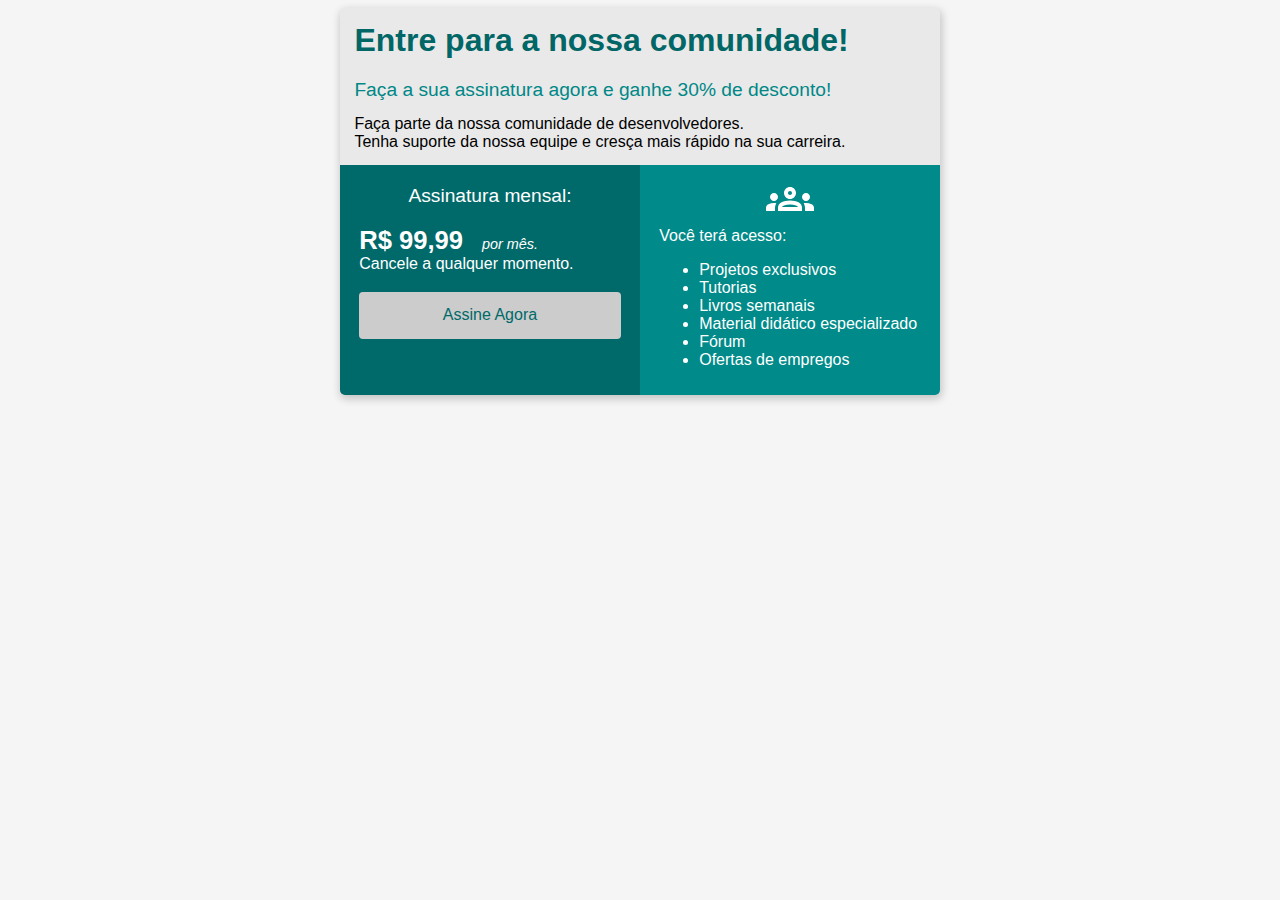
<file: index.html>
<!DOCTYPE html>
<html lang="en">
<head>
    <meta charset="UTF-8">
    <meta name="viewport" content="width=device-width, initial-scale=1.0">
    <title>bootcamp Devjr - Sistema de Assinaturas </title>
    <link rel="stylesheet" href="style.css">


</head>
<body>
    <div class="container">
        <div class="header">
            <div class="header-title">
            Entre para a nossa comunidade!
            </div>
            <div class="header-subtitle">
                Faça a sua assinatura agora e ganhe 30% de desconto!
            </div>
            <div>
                Faça parte da nossa comunidade de desenvolvedores.<br>
                Tenha suporte da nossa equipe e cresça mais rápido na sua carreira.
            </div>
        </div>
        <div class="flex-conteiner">
            <div class="col-1">  
                <div class="subscription-title">
                Assinatura mensal:
                </div>

                <div>
                    <span class="price">R$ 99,99</span>
                    <span class="month">por mês.</span>
                </div>

                <div>
                    Cancele a qualquer momento.
                </div>
                <a href="cadastro.html">
                <button class="button">Assine Agora</button>
                </a>
            </div>


            <div class="col-2">
                <div class="image-group">
                    <object data="groups_white_48dp.svg" type="image/svg+xml"></object>
                </div>
                
                
                
                <div>
                Você terá acesso:
            </div>
                <ul>
                    <li>Projetos exclusivos</li>
                    <li>Tutorias</li>
                    <li>Livros semanais</li>
                    <li>Material didático especializado</li>
                    <li>Fórum</li>
                    <li>Ofertas de empregos</li>
                </ul>
            </div>    
        </div>
    </div>
</body>
</html>
</file>
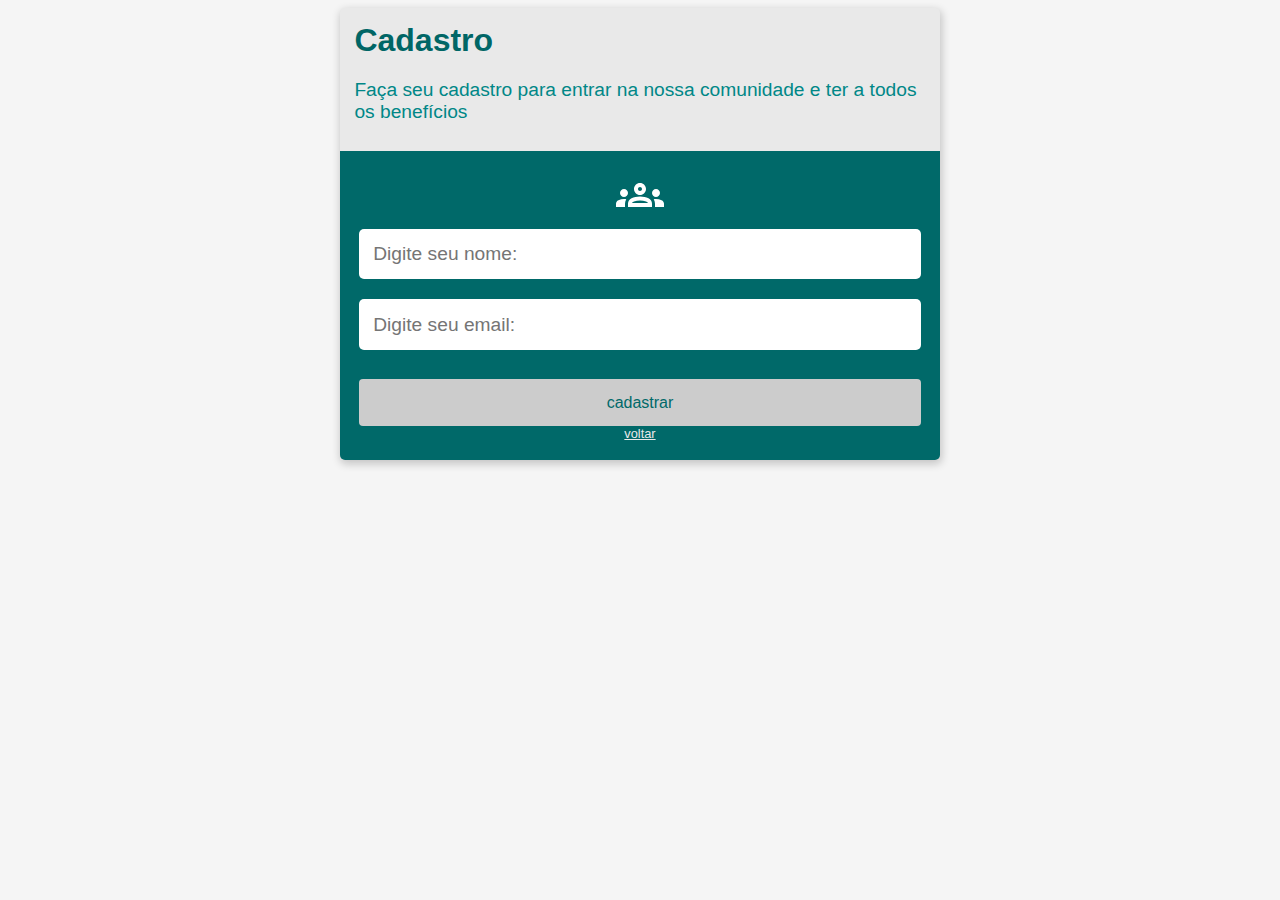
<file: cadastro.html>
<!DOCTYPE html>
<html lang="en">

<head>
    <meta charset="UTF-8">
    <meta name="viewport" content="width=device-width, initial-scale=1.0">
    <title>bootcamp Devjr - Sistema de Candidatura</title>
    <link rel="stylesheet" href="style.css">
</head>


<body>
    <div class="container">
        <div class="header">
            <div class="header-title">
            Cadastro
            </div>
            <div class="header-subtitle">
                Faça seu cadastro para entrar na nossa comunidade e ter a
                todos os benefícios
            </div>
        </div>

        <div class="form-register">
                <object data="groups_white_48dp.svg" type="image/svg+xml"></object>

                <input type="text" placeholder="Digite seu nome:"/>
                <input type="email" placeholder="Digite seu email:" />
                <button class="button">cadastrar</button>
                <a href="index.html">voltar</a>
            </div>
        </div> 
    </div>
</body>

</html>
</file>
<file: style.css>
body {
        background-color: #F5F5F5;
        font-family: 'Segoe UI', Tahoma, Geneva, Verdana, sans-serif;
    }

    input{
        width: 95%;
        height: 22px;
        padding: 0.9rem;
        font-size: 1.2rem;
        border-radius: 5px;
        border: 0;
        margin: 10px;    
    }

    input:focus{
        outline: none;
        box-shadow: 0 0 10px #009E9E;
    }

    .container {
        background-color: #E9E9E9;
        margin: auto;

        width: 600px;
        box-shadow: 1px 3px 8px 1px rgba(0, 0, 0, 0.2);
        border-radius: 5px;
        overflow: hidden;
    }

    .header{
        padding: 0.9rem;
    }

    .flex-conteiner{
    display: flex;
    justify-content: space-around;
    }

    .header-title{
        color: #006666;
        font-size: 2rem;
        font-weight: 700;
        margin-bottom: 1.2rem;
    }

    .header-subtitle{
        color: #008787;
        font-size: 1.2rem;
        font-weight: 500;
        margin-bottom: 0.9rem;
    }

    .col-1{
        background-color: #006969;
        width: 50%;
        padding: 1.2rem;
        color: #FFF
    }

    .col-2{
        background-color: #008A89;
        width: 50%;
        padding: 0.6rem 1.2rem;
        color: #FFF
    }

    .subscription-title{
        font-size: 1.2rem;
        text-align: center;
        margin-bottom: 1.2rem;
    }

    .price{
        font-size: 1.6rem;
        font-weight: 700;
    }

    .month{
        font-size: 0.9rem;
        font-style: italic;
        margin-left: 0.9rem;
    }

    .button{
        margin-top: 1.2rem;
        width: 100%;
        padding: 0.9rem 2rem;

        color: #006969;
        background-color: #CCCCCC;

        font-size: 1rem;

        border-radius: 4px;
        border: none;

        cursor: pointer;

    }

    .button:hover{
        background-color: #E9E9E9; 
    }

    .image-group{
        text-align: center;
    }

    @media screen and (max-width: 620px){
        html{
            font-size: 14px;
        }

        .flex-conteiner{
            flex-direction: column;
        }

        .col-1, .col-2 {
            width: 100%;
            box-sizing: border-box;
        }
        .container{
            width: 95%;
        }
        .header{
            padding: 15px;
        }
    }

    .form-register{
        background-color: #006969;
        padding: 1.2rem;
        display: flex;
        flex-direction: column;
        align-items: center;
        align-content: space-around;
    }


    a{
        color: #E9E9E9;
        font-size: 0.8rem;
    }
</file>
